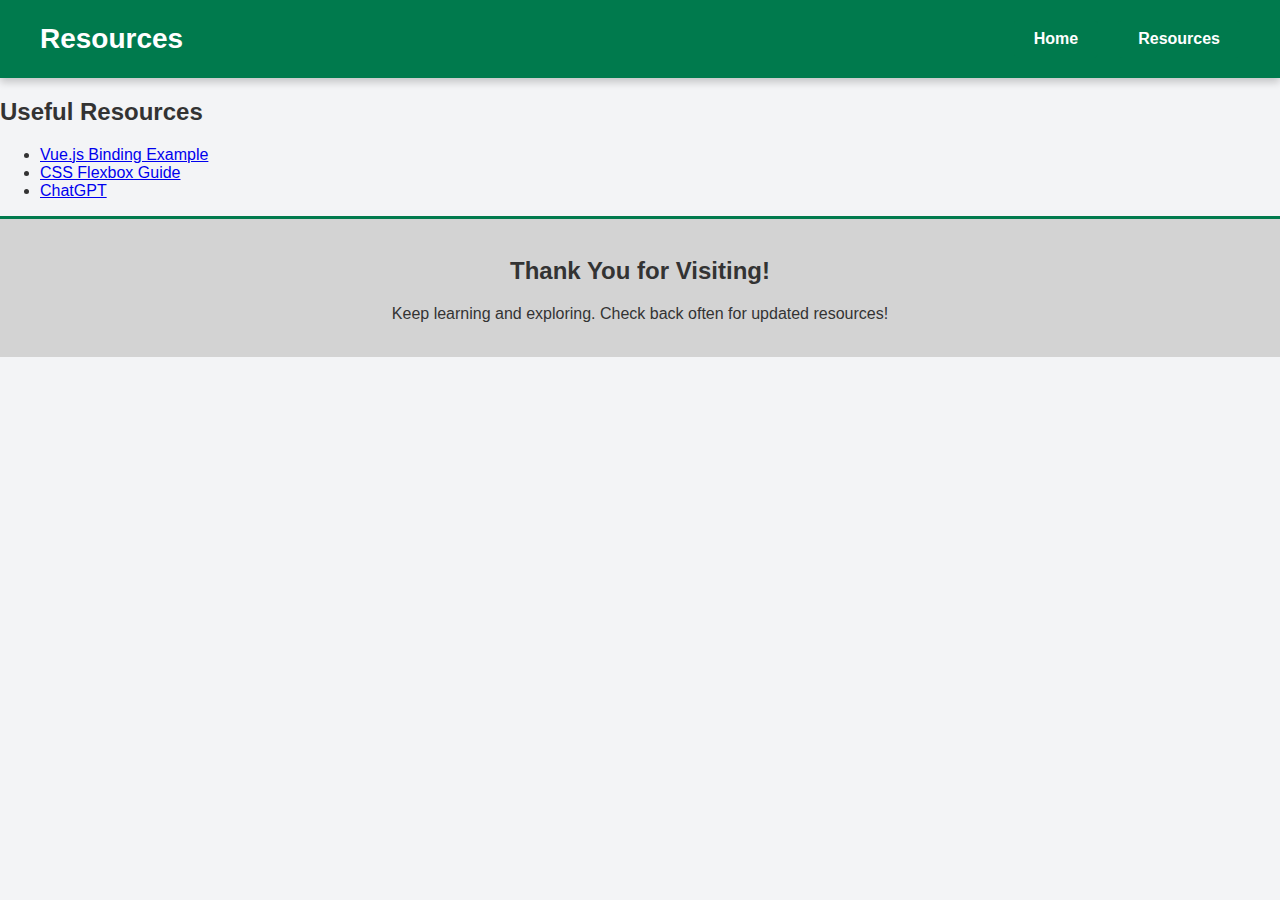
<file: home/resource.html>
<!DOCTYPE html>
<html lang="en">
<head>
    <meta charset="UTF-8">
    <meta name="viewport" content="width=device-width, initial-scale=1.0">
    <title>Resources</title>
    <link rel="stylesheet" href="css/style.css">
    <link rel="stylesheet" href="css/flexbox.css">
</head>
<body>
    <!-- Green Header -->
    <header class="full-width-header">
        <div class="header-content">
            <h1>Resources</h1>
            <nav>
                <ul>
                    <li><a href="index.html">Home</a></li>
                    <li><a href="resource.html">Resources</a></li>
                </ul>
            </nav>
        </div>
    </header>

    <!-- Main Content -->
    <main>
        <section>
            <h2>Useful Resources</h2>
            <ul>
                <li><a href="https://www.w3schools.com/vue/tryit.php?filename=tryvue_v-bind_1" target="_blank">Vue.js Binding Example</a></li>
                <li><a href="https://www.w3schools.com/css/css3_flexbox.asp" target="_blank">CSS Flexbox Guide</a></li>
                <li><a href="https://chatgpt.com" target="_blank">ChatGPT</a></li>
            </ul>
        </section>
    </main>

    <!-- Footer -->
    <footer class="info-footer">
        <div class="info-container">
            <div class="footer-content">
                <h2>Thank You for Visiting!</h2>
                <p>Keep learning and exploring. Check back often for updated resources!</p>
            </div>
        </div>
    </footer>
</body>
</html>
</file>
<file: home/css/flexbox.css>
/*Method credit to https://www.w3schools.com/css/css3_flexbox.asp/
/* Main Content Row */
.row {
    display: flex; 
    justify-content: space-between;
    gap: 20px;
    margin-bottom: 30px;
    flex: 1;
}

/* Columns */
.column {
    flex: 1;
    margin-top: 20px;
    height: 400px;
    padding: 20px;
    background-color: #ffffff;
    border-radius: 10px;
    box-shadow: 0 4px 8px rgba(0, 0, 0, 0.1);
}

.photo-column {
    margin-top: 20px;
    background-color: #e3f2fd;
}

html, body {
    margin: 0;
    padding: 0;
    font-family: 'Arial', sans-serif;
    background-color: #f3f4f6;
    color: #333;
    height: 100%;
    display: flex;
    flex-direction: column;
}

body > .row {
    flex: 1; 
}

.info-footer {
    background-color: #d3d3d3;
    border-top: 3px solid #007a4d;
    text-align: center;
    padding: 18px;
    color: #333;
    font-size: 16px;
    flex-shrink: 0; 
}
</file>
<file: home/css/style.css>
/* General Reset */
html, body {
    margin: 0;
    padding: 0;
    font-family: 'Arial', sans-serif;
    background-color: #f3f4f6;
    color: #333;
    height: 100%;
}

/* Green Header */
.full-width-header {
    background-color: #007a4d;
    color: white;
    padding: 20px 0;
    width: 100%;
    box-shadow: 0 4px 8px rgba(0, 0, 0, 0.2);
}

.header-content {
    max-width: 1200px;
    margin: 0 auto;
    display: flex;
    justify-content: space-between;
    align-items: center;
    padding: 0 20px;
}

.header-content h1 {
    margin: 0;
    font-size: 28px;
    font-weight: bold;
}

/* Style for Navigation Buttons */
nav ul {
    list-style: none;
    margin: 0;
    padding: 0;
    display: flex;
    gap: 20px;
    justify-content: center;
}

nav ul li a {
    display: inline-block;
    padding: 10px 20px;
    background-color: #007a4d; 
    color: white;
    text-decoration: none;
    border-radius: 5px; /* Rounded corners */
    font-weight: bold;
    font-size: 16px;
    transition: background-color 0.3s, transform 0.3s;
}

nav ul li a:hover {
    background-color: #005a36; 
    transform: scale(1.05); 
}

/* Main Content Area */
.row {
    display: flex;
    gap: 20px;
    margin: 20px;
}

.column {
    flex: 1;
    background-color: #ffffff;
    padding: 20px;
    border-radius: 10px;
    box-shadow: 0 4px 8px rgba(0, 0, 0, 0.1);
}

/* Photo Gallery */
.photo-column {
    background-color: #e3f2fd;
    border-radius: 10px;
    padding: 20px;
}

/* Footer */
.info-footer {
    background-color: #d3d3d3;
    border-top: 3px solid #007a4d;
    text-align: center;
    padding: 1px;
    color: #333;
    font-size: 16px;
}

/* Survey Form */
form {
    display: flex;
    flex-direction: column;
    gap: 10px;
}

label {
    font-weight: bold;
}

input, textarea, button {
    padding: 8px;
    border-radius: 5px;
    border: 1px solid #ccc;
}

button {
    background-color: #007a4d;
    color: white;
    border: none;
    cursor: pointer;
}

button:disabled {
    background-color: #ccc;
    cursor: not-allowed;
}

/* Modal */
.modal {
    display: none; 
    position: fixed;
    z-index: 1000; 
    left: 0;
    top: 0;
    width: 100%;
    height: 100%;
    background-color: rgba(0, 0, 0, 0.4); 
    justify-content: center;
    align-items: center;
}

.modal-content {
    background-color: #fefefe;
    padding: 20px;
    border-radius: 10px;
    width: 90%;
    max-width: 500px;
    box-shadow: 0 4px 8px rgba(0, 0, 0, 0.2);
    position: relative;
}

.modal-content .close {
    position: absolute;
    top: 10px;
    right: 15px;
    font-size: 24px;
    font-weight: bold;
    color: #333;
    cursor: pointer;
}

.modal-content .close:hover {
    color: #000;
}

/* Responsive Design */
@media (max-width: 768px) {
    .row {
        flex-direction: column;
    }

    .header-content {
        flex-direction: column;
        align-items: center;
        text-align: center;
    }

    nav ul {
        flex-direction: column;
    }
}
</file>
